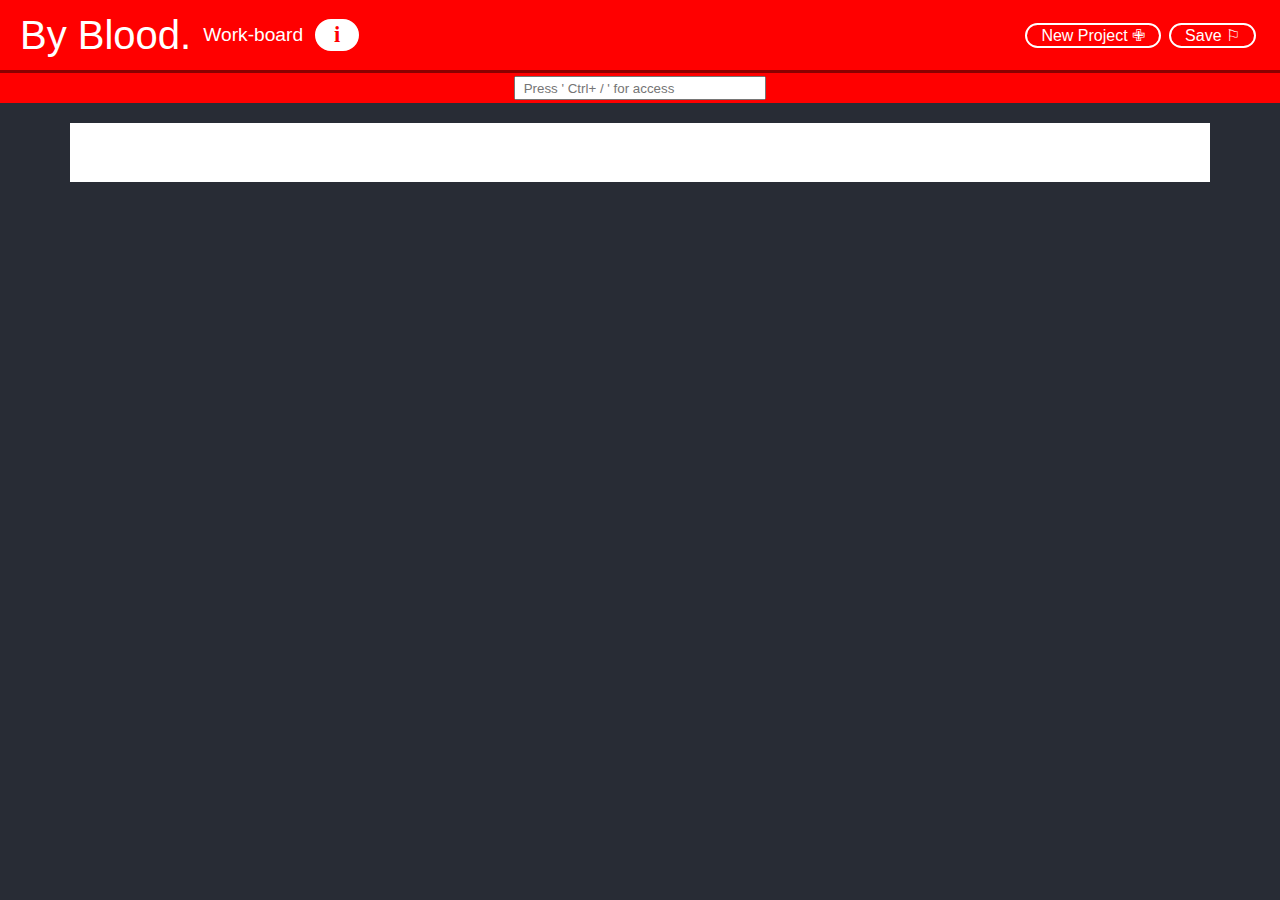
<file: index.html>
<!DOCTYPE html>
<html lang="en">
<head>
    <meta charset="UTF-8">
    <meta name="viewport" content="width=device-width, initial-scale=1.0">
    <link rel="Stylesheet" href="./asthetic/MainASTH.css">
    <link rel="icon" type="images" href="./material/stuff/TxTIcon.png">
    <title>Work-board</title>
</head>
<body>
    <header>
        <div class="head-left">
            By Blood.
            <span>Work-board</span>
            <a href="./info-page.html" target="_blank" title="Info about the Work-board">i</a>
        </div>
        <div class="head-midl"></div>
        <div class="head-rigt">
            <p class="tick">New Project &#10009;</p>
            <p onclick="downloadFile()">Save &#9872;</p>

        </div>
    </header>
    <div class="TextEDIT">
        <div class="font_s_cont">
            <input type="text" class="comand_Box" placeholder=" Press ' Ctrl+ / ' for access">
        </div>
    </div>
    <div class="read" contenteditable="true" type="text"></div>
    <script src="./script/script.js"></script>
    
</body>
</html>
</file>
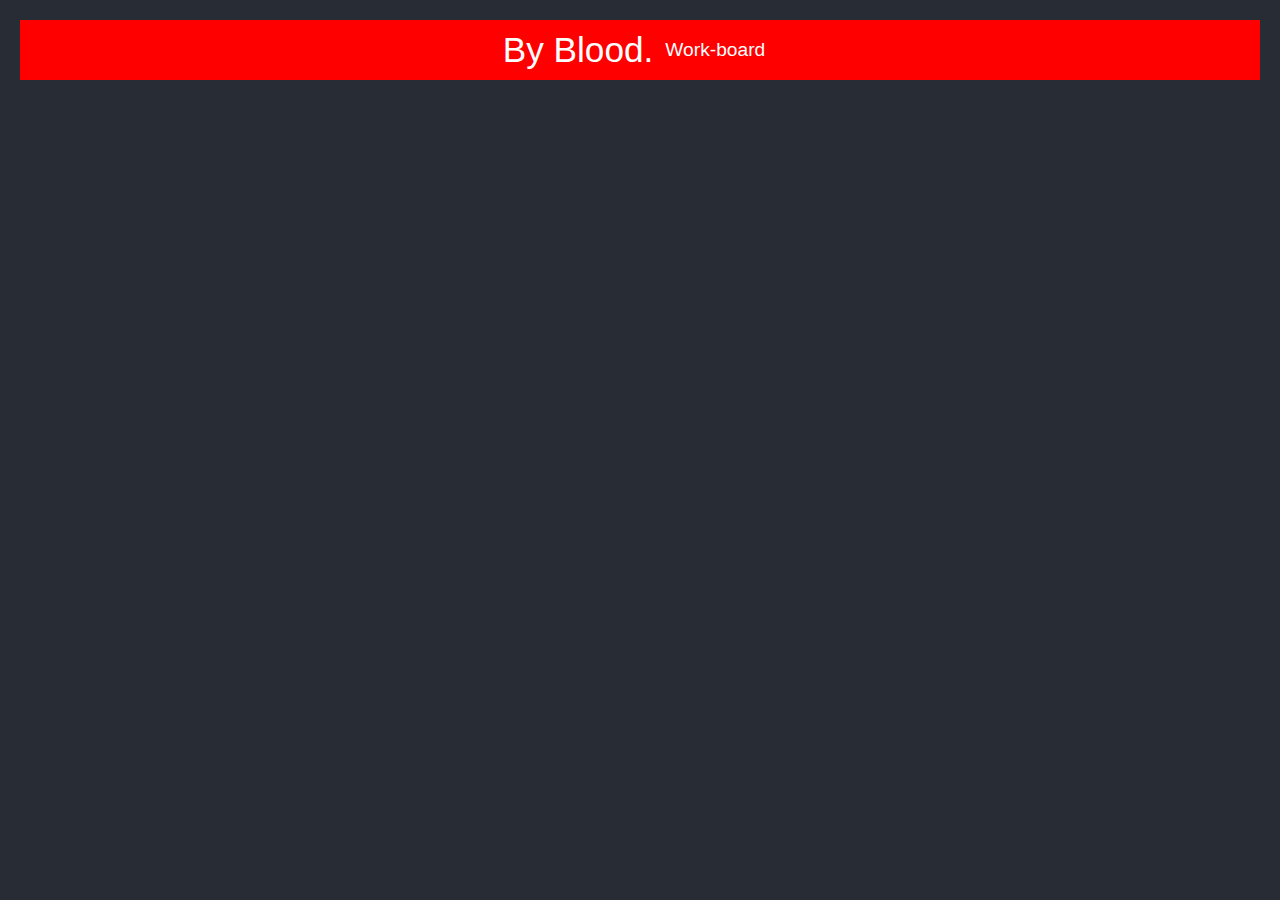
<file: info-page.html>
<!DOCTYPE html>
<html lang="en">
<head>
    <meta charset="UTF-8">
    <meta name="viewport" content="width=device-width, initial-scale=1.0">
    <style>
        *{
            margin: 0;
            padding: 0;
        }
        body{
            background-color: #282C35;
            color: #fff;
        }
        header .hea{
            background-color: red;
            height: 60px;
            display: flex;
            align-items: center;
            justify-content: center;
            font-size: 2.2rem;
            font-family: Impact, Haettenschweiler, 'Arial Narrow Bold', sans-serif;
        }
        header .hea span{
            font-size: 1.2rem;
            font-family: Arial, Helvetica, sans-serif;
            margin: 0px 12px 0px 12px;
        }
        p{
            text-align: center;
            margin: 20px;
        }
    </style>
    <link rel="icon" type="images" href="./material/stuff/TxTIcon.png">
    <title>Work-board-Docs</title>
</head>
<body>
    <header>
        <p class="hea">By Blood.<span>Work-board</span></p>
    </header>
    <seaction>
        <p></p>
    </seaction>
</body>
</html>
</file>
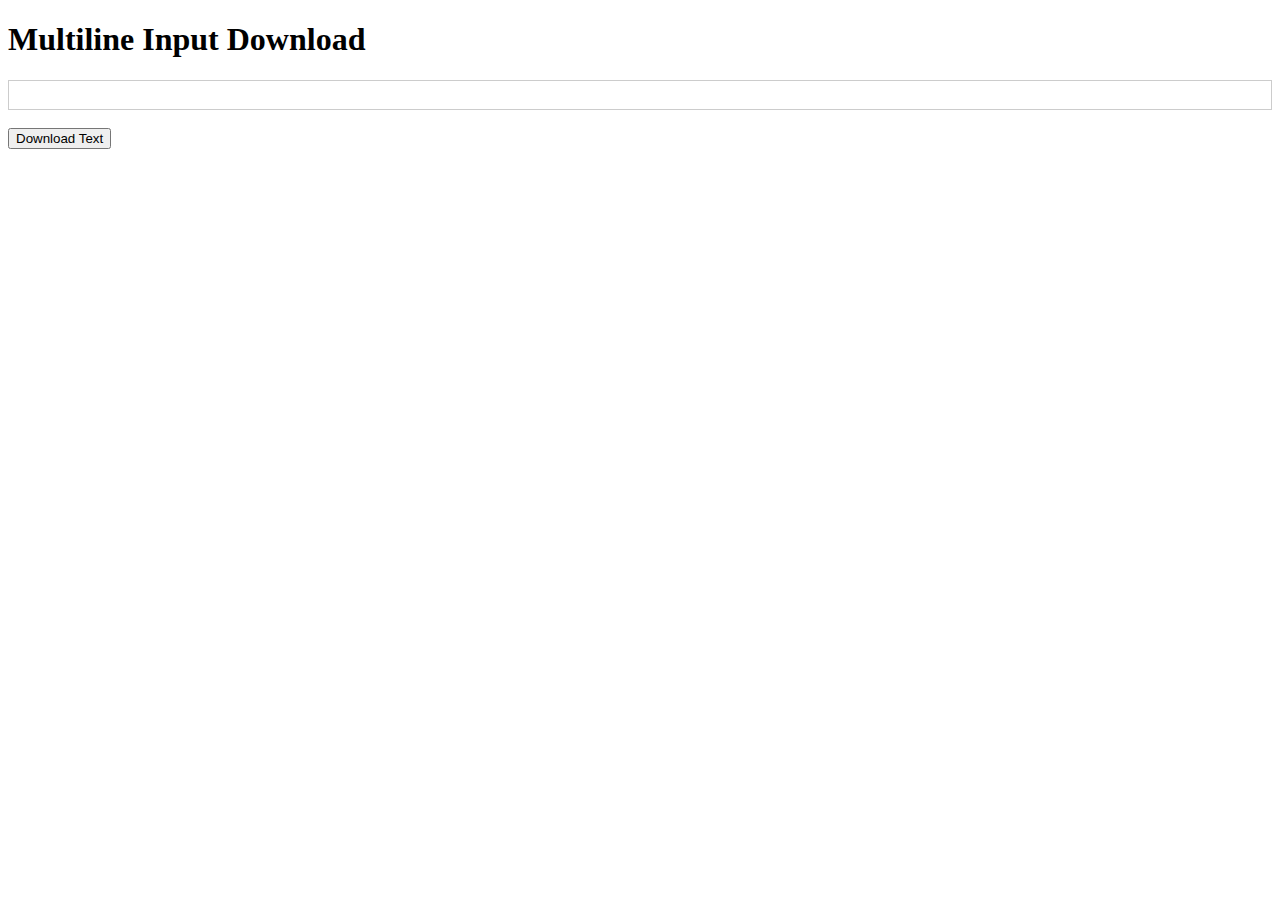
<file: script/Untitled-1.html>
<!DOCTYPE html>
<html lang="en">
<head>
    <meta charset="UTF-8">
    <meta name="viewport" content="width=device-width, initial-scale=1.0">
    <title>Multiline Input Download</title>
</head>
<body>

    <h1>Multiline Input Download</h1>

    <div id="multilineInput" contenteditable="true" style="border: 1px solid #ccc; padding: 5px;" rows="4" cols="50"></div>

    <br>

    <button onclick="downloadText()">Download Text</button>

    <script>
        function downloadText() {
            // Get the content from the contenteditable div
            var textToDownload = document.getElementById('multilineInput').innerText;

            // Create a Blob containing the text
            var blob = new Blob([textToDownload], { type: 'text/plain' });

            // Create a link element
            var a = document.createElement('a');
            a.href = URL.createObjectURL(blob);

            // Set the download attribute with a suggested filename
            a.download = 'multiline_text.txt';

            // Append the link to the body
            document.body.appendChild(a);

            // Trigger a click event on the link to initiate the download
            a.click();

            // Remove the link from the DOM
            document.body.removeChild(a);
        }
    </script>

</body>
</html>
</file>
<file: asthetic/MainASTH.css>
* {
    margin: 0;
    padding: 0;
}




body {
    background-color: #282C35;
    color: #000;
}

header {
    background-color:  red;
    height: 70px;
    padding: 0px 20px;
    display: flex;
    align-items: center;
    display: flex;
    justify-content: space-between;
    
}
header .head-left {
    font-family: Impact, Haettenschweiler, 'Arial Narrow Bold', sans-serif;
    color: #fff;
    font-size: 2.5rem;
    display: flex;
    align-items: center;
}

.head-left span {
    font-size: 1.2rem;
    font-family: Arial, Helvetica, sans-serif;
    margin: 0px 12px 0px 12px;
}

.head-left a {
    color: red;
    text-decoration: none;
    font-size: 1.4rem;
    background-color: #fff;
    border: solid #fff;
    font-weight: bolder;
    border-radius: 20px;
    padding: 0px 16px;
    font-family:Georgia, 'Times New Roman', Times, serif;
}

.head-left a:hover {
    background-color: red;
    color: #fff;
}
.head-rigt {
    display: flex;
}

.head-rigt p{
    color: #fff;
    font-family: Arial, Helvetica, sans-serif;
    border: solid 2px;
    padding: 1px 14px;
    cursor: pointer;
    border-radius: 16px;
    text-align: center;
    margin: 0px 4px;
}

.head-rigt p:hover {
    background-color: #fff;
    color: red;
    border: solid 2px #fff;
}



/* TeXT EDITOR  */

.TextEDIT {
    background-color: red;
    height: 30px;
    border-top: solid darkred;
    display: flex;
    align-items: center;
    justify-content: center;

}
.TextEDIT .comand_Box{
    padding: 0px 4px ;
    height: 20px;
    width: 240px;
}

.TextEDIT .comand_Box:focus{
    outline: red;
    text-align: left;
    place-content: none;
}



.read {
    background-color: #fff;
    margin: 20px 70px;
    text-align: left;
    font-size:16px;
    padding: 20px 20px;
    font-family: system-ui, -apple-system, BlinkMacSystemFont, 'Segoe UI', Roboto, Oxygen, Ubuntu, Cantarell, 'Open Sans', 'Helvetica Neue', sans-serif;
}
.read:focus {
    background-color: #fff;
    outline: red;
    
}
</file>
